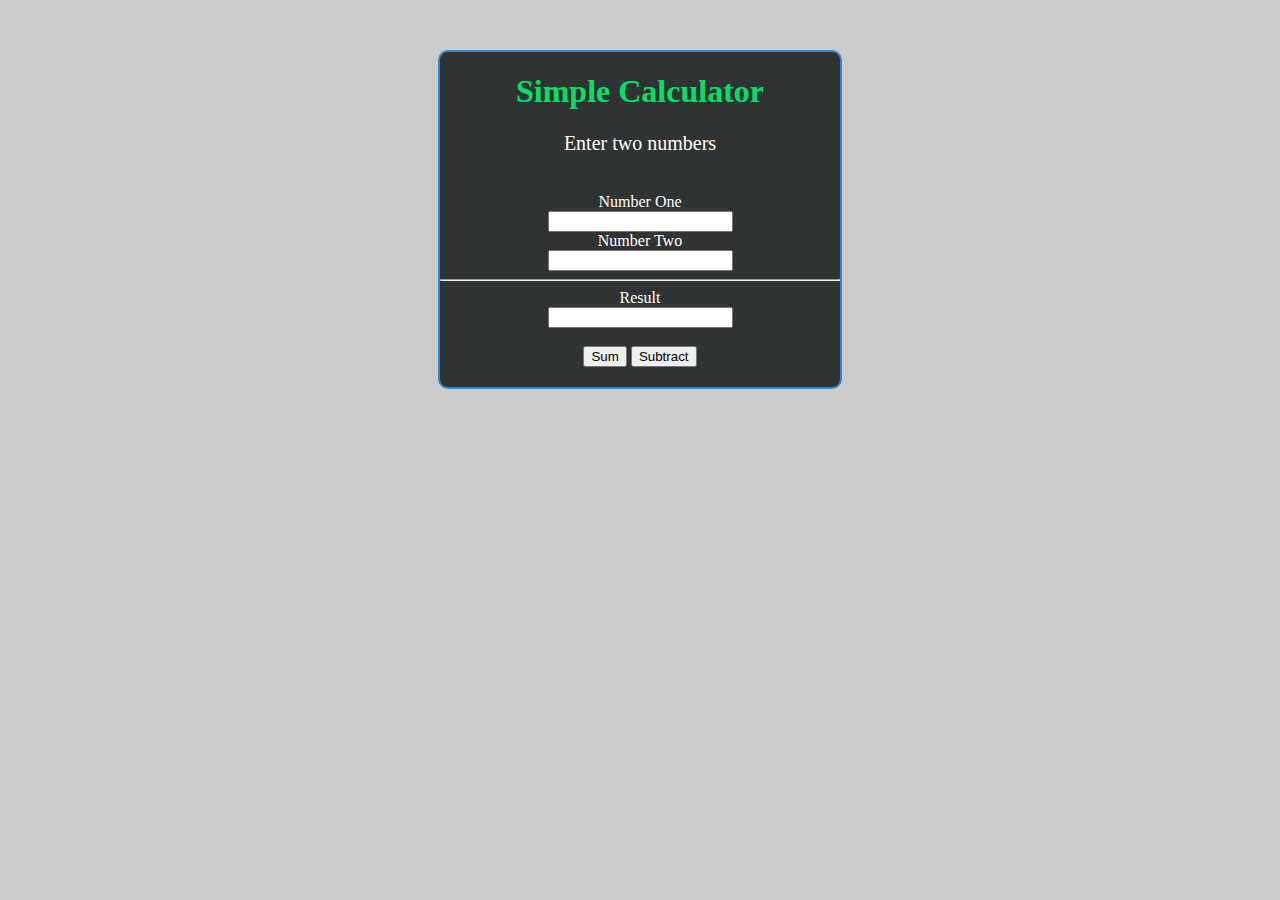
<file: Advanced Functions Exercise/07. Simple Calculator/index.html>
<!DOCTYPE html>
<html lang="en">
<head>
    <meta charset="UTF-8">
    <link rel="stylesheet" href="./style.css">
    <title>Title</title>
</head>
<body onload="calculator()">
    <div class="container">
        <h1 class="title">Simple Calculator</h1>
          <p>Enter two numbers</p><br>
        <div class="input"> 
            <label for="num1">Number One</label> <br>
            <input type="text" id="num1"> <br>
            <label for="num2">Number Two</label> <br>
            <input type="text" id="num2"> <br>
            <hr>
            <label for="result">Result</label> <br>
            <input type="text" id="result" readonly /><br>  
        </div>
        <br>
        <button id="sumButton" onclick="calculate.add()">Sum</button> 
        <button id="subtractButton" onclick="calculate.subtract()">Subtract</button>   
    </div>
    <script src="./app.js"></script>
</body>
</html>
</file>
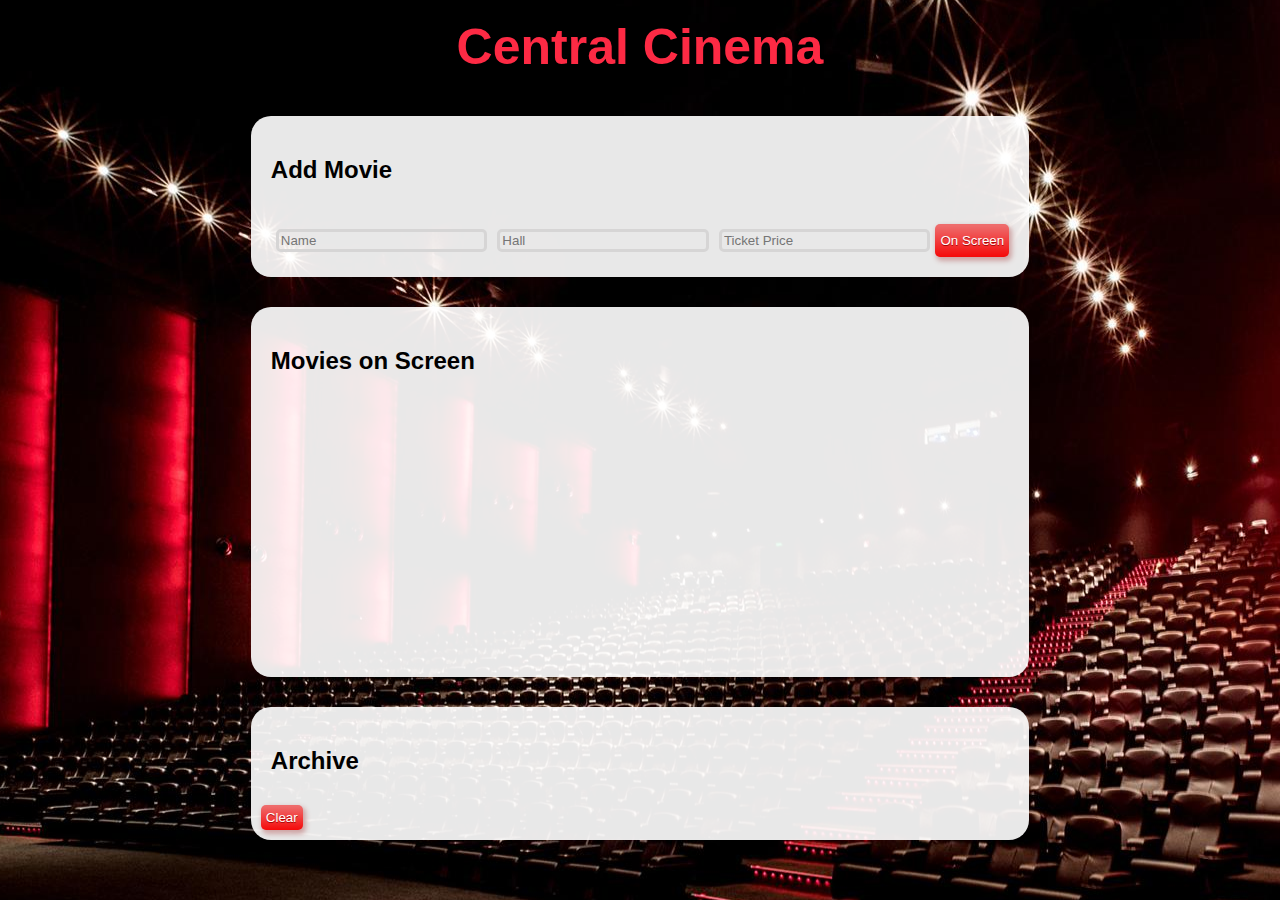
<file: Advanced Functions Exercise/09. Central Cinema/index.html>
<!DOCTYPE html>
<html lang="en">

<head>
    <meta charset="UTF-8">
    <meta name="viewport" content="width=device-width, initial-scale=1.0">
    <meta http-equiv="X-UA-Compatible" content="ie=edge">
    <link rel="icon" type="image/png" href="./favicon.ico">
    <link rel="stylesheet" href="styles.css">
    <script src="solution.js"></script>
    <title>Central Cinema</title>
</head>

<body>
    <h1>Central Cinema</h1>

    <form id="add-new">

        <h2>Add Movie</h2>
        <div id='container'>
            <input type="text" placeholder="Name" />
            <input type="text" placeholder="Hall" />
            <input type="text" placeholder="Ticket Price" />
            <button>On Screen</button>
        </div>
    </form>

    <section id="movies">
        <h2>Movies on Screen</h2>
        <ul>


        </ul>

    </section>


    <section id="archive">
        <h2>Аrchive</h2>
        <ul>

        </ul>
        <button>Clear</button>

    </section>
    <script>document.onload = solve();</script>
</body>

</html>
</file>
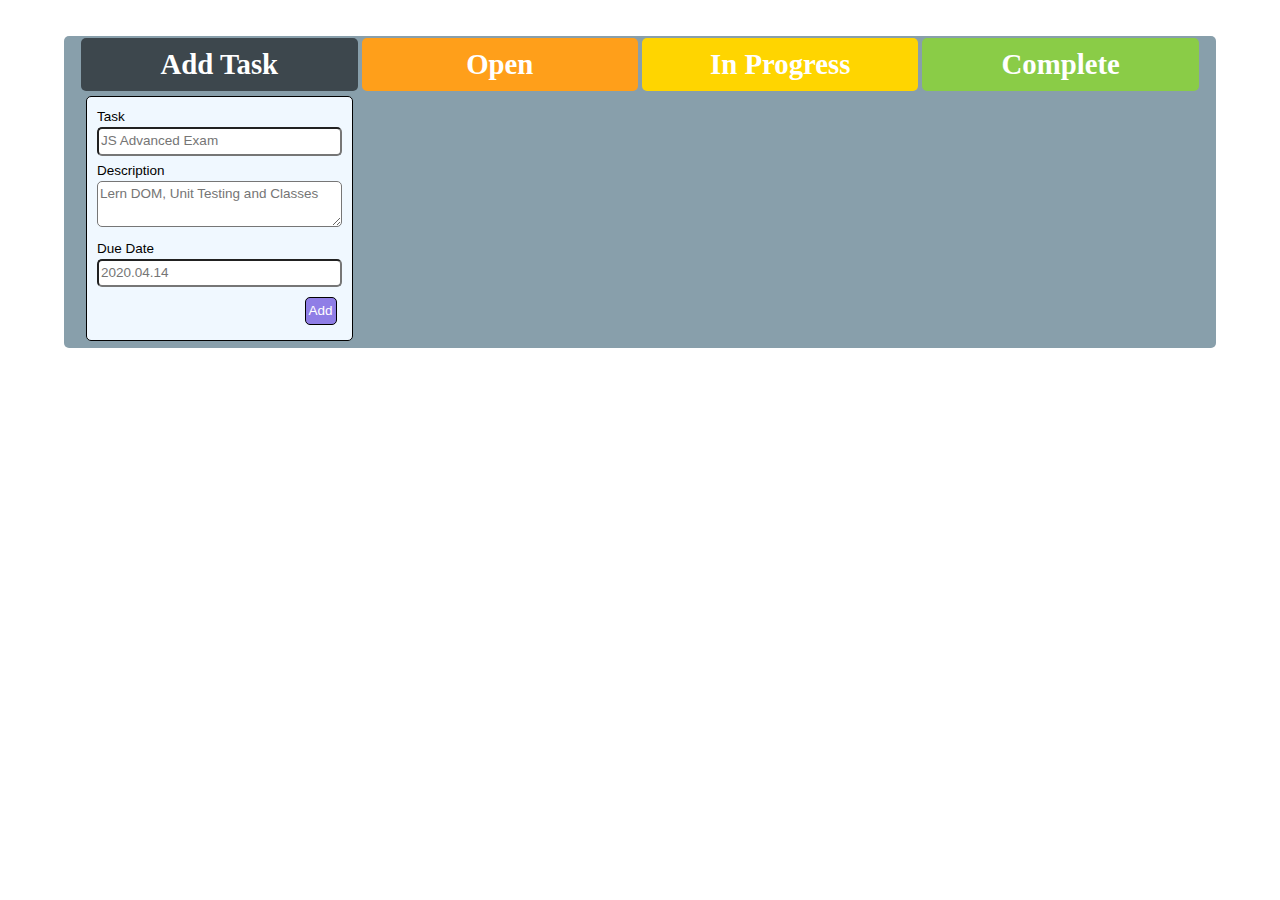
<file: Advanced Functions Exercise/10. Task Manager/index.html>
<!DOCTYPE html>
<html lang="en">

<head>
    <meta charset="UTF-8">
    <meta name="viewport" content="width=device-width, initial-scale=1.0">
    <link rel="stylesheet" href="./style.css">
    <script src="./app.js"></script>
    <script>window.addEventListener('DOMContentLoaded', () => {
            solve();
        });</script>
    <title>Document</title>
</head>

<body>
    <main>
        <div class="wrapper">
            <section>
                <div>
                    <h1 class="gray">Add Task</h1>
                </div>
                <div>
                    <form action="">
                        <label for="task">Task</label><br>
                        <input type="text" id="task" name="task" placeholder="JS Advanced Exam"><br>
                        <label for="description">Description</label><br>
                        <textarea id="description" placeholder="Lern DOM, Unit Testing and Classes"></textarea>
                        <label for="date">Due Date</label><br>
                        <input type="text" id="date" name="date" placeholder="2020.04.14"><br>
                        <button id="add">Add</button>
                    </form>
                </div>
            </section>

            <section>
                <div>
                    <h1 class="orange">Open</h1>
                </div>
                <div>
                    
                </div>
            </section>
            <section>
                <div>
                    <h1 class="yellow">In Progress</h1>
                </div>
                <div id="in-progress">
                    
                </div>
            </section>
            <section>
                <div>
                    <h1 class="green">Complete</h1>
                </div>
                <div>
                    
                </div>
            </section>
        </div>
    </main>
</body>

</html>
</file>
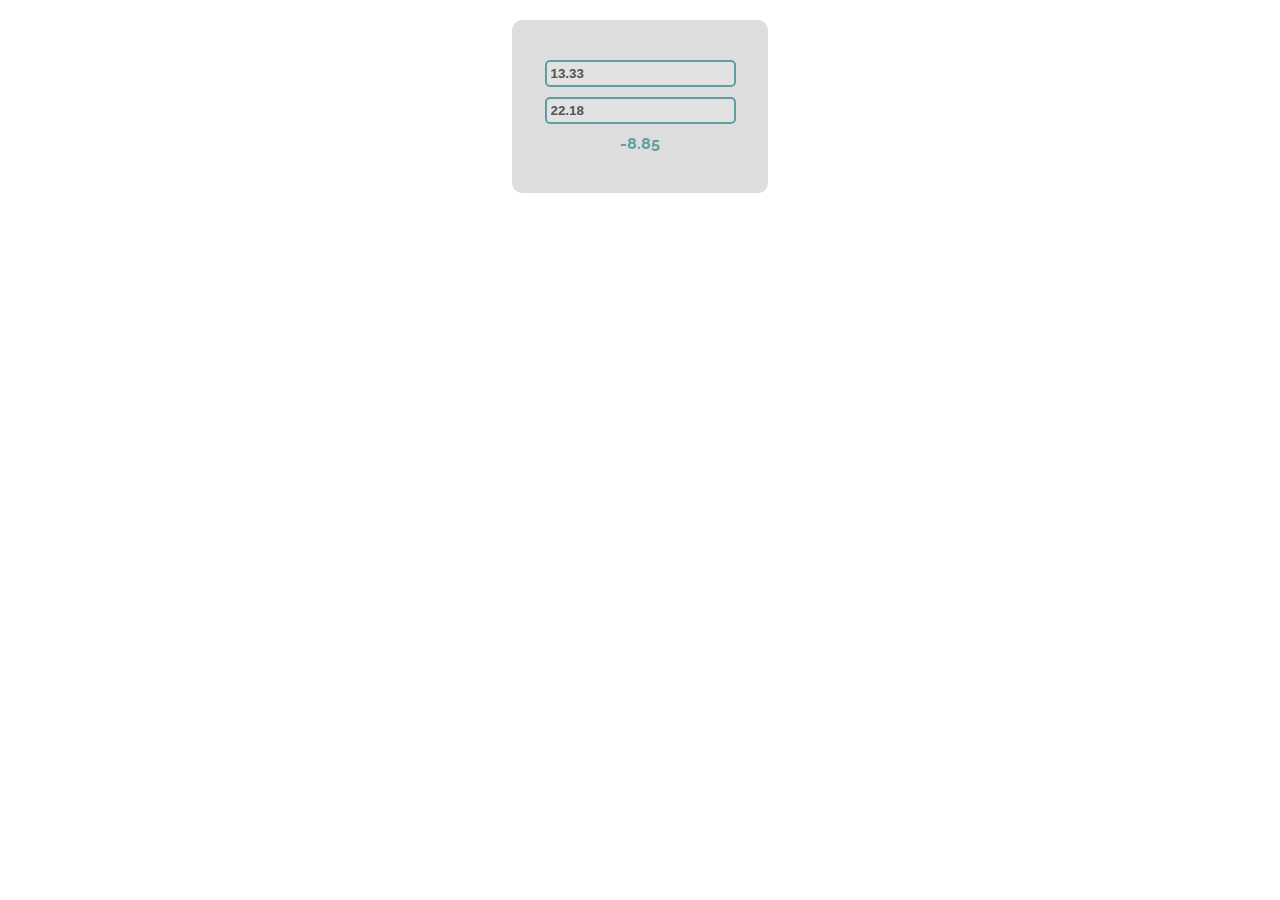
<file: DOM Introduction Exercise/01. Subtraction/index.html>
<!--Problems for in-class lab for the “JavaScript Advanced” course @ SoftUni.
Submit your solutions in the SoftUni judge system at https://judge.softuni.bg/Contests/1550/Exercise-DOM-Manipulations -->


<!DOCTYPE html>
<html lang="en">

<head>
    <meta charset="UTF-8">
    <title>Subtraction</title>
    <link rel="stylesheet" href="index.css">
</head>

<body>
    <div id="wrapper">
        <input type="text" id="firstNumber" value="13.33" disabled>
        <input type="text" id="secondNumber" value="22.18" disabled>

        <div id="result"></div>
    </div>
    <script src="subtract.js"></script>
    <script>
        window.onload = function () {
            subtract();
        }
    </script>
</body>

</html>
</file>
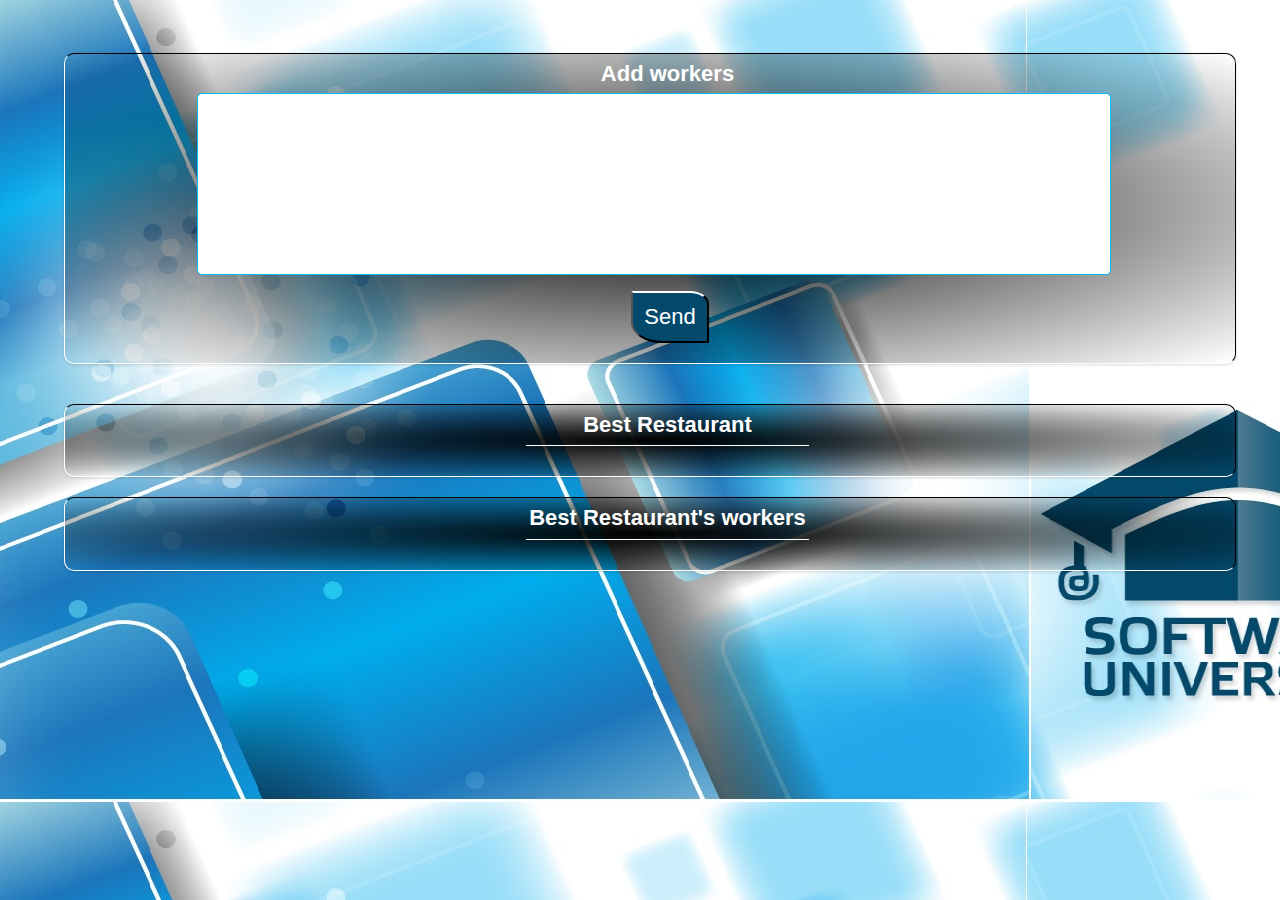
<file: DOM Introduction Exercise/07. Hell's Kitchen/index.html>
<!DOCTYPE html>
<html lang="en">

<head>
    <meta charset="UTF-8">
    <meta name="viewport" content="width=device-width, initial-scale=1.0">
    <meta http-equiv="X-UA-Compatible" content="ie=edge">
    <title>Document</title>
    <link rel="stylesheet" href="./style.css">
</head>

<body onload="solve()">
    <section class="restaurant-race-class">
        <div id="inputs">
            <h2>Add workers</h2>
            <textarea></textarea>
            <br>
            <button type="submit" id="btnSend">Send</button>
        </div>
        <div id="outputs">
            <div id="bestRestaurant">
                <h2>Best Restaurant</h2>
                <span></span>
                <p></p>
            </div>
            <div id="workers">
                <h2>Best Restaurant's workers</h2>
                <span></span>
                <p></p>
            </div>
        </div>

    </section>
    <script src="./app.js"></script>
</body>

</html>
</file>
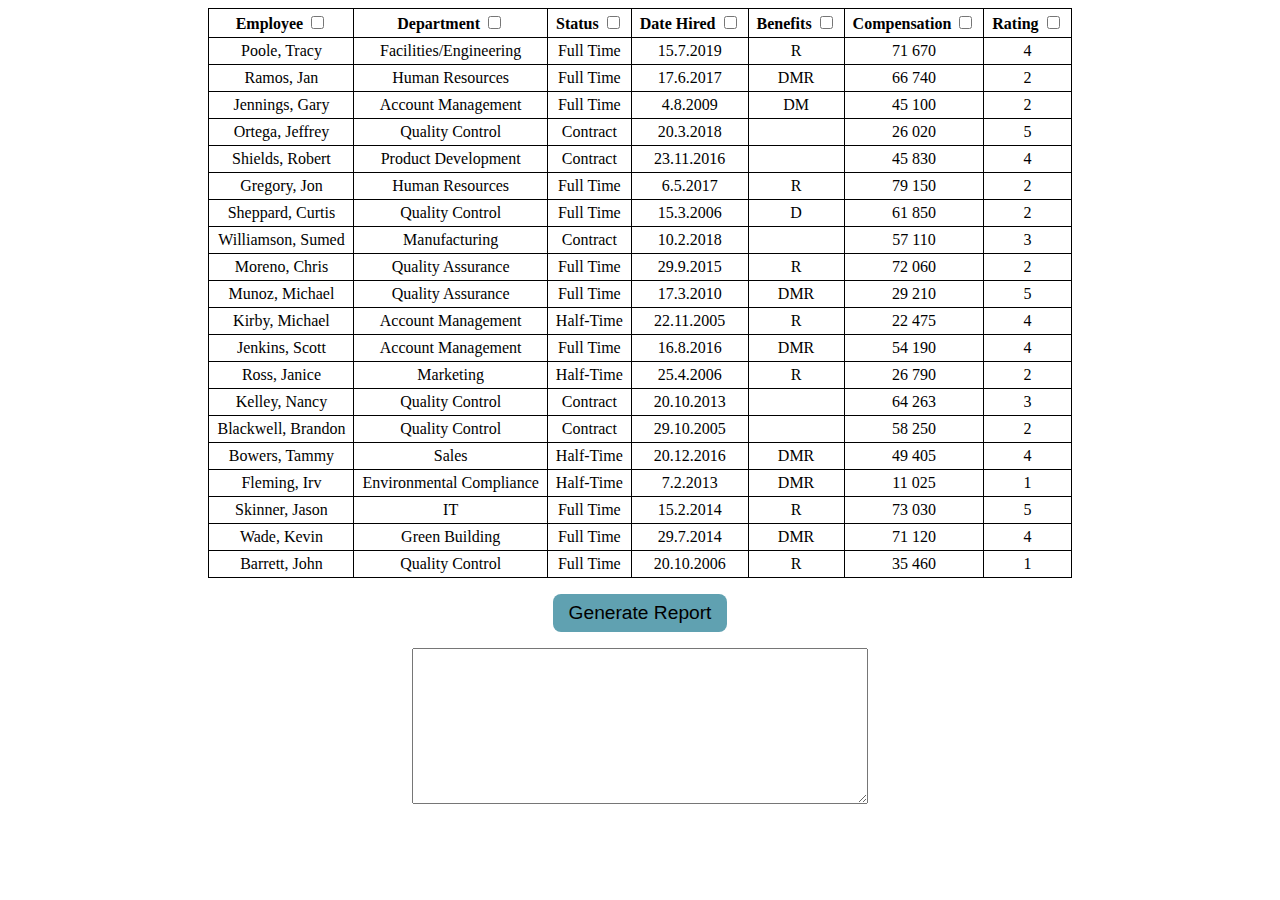
<file: DOM Introduction Exercise/08. Generate Report/index.html>
<!DOCTYPE html>
<html lang="en">

<head>
    <meta charset="UTF-8">
    <title>Dataset</title>
    <link rel="stylesheet" href="style.css">
</head>

<body>
    <main>
        <table>
            <thead>
                <tr>
                    <th>Employee <input type="checkbox" name="employee"></th>
                    <th>Department <input type="checkbox" name="deparment"></th>
                    <th>Status <input type="checkbox" name="status"></th>
                    <th>Date Hired <input type="checkbox" name="dateHired"></th>
                    <th>Benefits <input type="checkbox" name="benefits"></th>
                    <th>Compensation <input type="checkbox" name="salary"></th>
                    <th>Rating <input type="checkbox" name="rating"></th>
                </tr>
            </thead>
            <tbody>
                <tr>
                    <td>Poole, Tracy</td>
                    <td>Facilities/Engineering</td>
                    <td>Full Time</td>
                    <td>15.7.2019</td>
                    <td>R</td>
                    <td>71 670</td>
                    <td>4</td>
                </tr>
                <tr>
                    <td>Ramos, Jan</td>
                    <td>Human Resources</td>
                    <td>Full Time</td>
                    <td>17.6.2017</td>
                    <td>DMR</td>
                    <td>66 740</td>
                    <td>2</td>
                </tr>
                <tr>
                    <td>Jennings, Gary</td>
                    <td>Account Management</td>
                    <td>Full Time</td>
                    <td>4.8.2009</td>
                    <td>DM</td>
                    <td>45 100</td>
                    <td>2</td>
                </tr>
                <tr>
                    <td>Ortega, Jeffrey</td>
                    <td>Quality Control</td>
                    <td>Contract</td>
                    <td>20.3.2018</td>
                    <td></td>
                    <td>26 020</td>
                    <td>5</td>
                </tr>
                <tr>
                    <td>Shields, Robert</td>
                    <td>Product Development</td>
                    <td>Contract</td>
                    <td>23.11.2016</td>
                    <td></td>
                    <td>45 830</td>
                    <td>4</td>
                </tr>
                <tr>
                    <td>Gregory, Jon</td>
                    <td>Human Resources</td>
                    <td>Full Time</td>
                    <td>6.5.2017</td>
                    <td>R</td>
                    <td>79 150</td>
                    <td>2</td>
                </tr>
                <tr>
                    <td>Sheppard, Curtis</td>
                    <td>Quality Control</td>
                    <td>Full Time</td>
                    <td>15.3.2006</td>
                    <td>D</td>
                    <td>61 850</td>
                    <td>2</td>
                </tr>
                <tr>
                    <td>Williamson, Sumed</td>
                    <td>Manufacturing</td>
                    <td>Contract</td>
                    <td>10.2.2018</td>
                    <td></td>
                    <td>57 110</td>
                    <td>3</td>
                </tr>
                <tr>
                    <td>Moreno, Chris</td>
                    <td>Quality Assurance</td>
                    <td>Full Time</td>
                    <td>29.9.2015</td>
                    <td>R</td>
                    <td>72 060</td>
                    <td>2</td>
                </tr>
                <tr>
                    <td>Munoz, Michael</td>
                    <td>Quality Assurance</td>
                    <td>Full Time</td>
                    <td>17.3.2010</td>
                    <td>DMR</td>
                    <td>29 210</td>
                    <td>5</td>
                </tr>
                <tr>
                    <td>Kirby, Michael</td>
                    <td>Account Management</td>
                    <td>Half-Time</td>
                    <td>22.11.2005</td>
                    <td>R</td>
                    <td>22 475</td>
                    <td>4</td>
                </tr>
                <tr>
                    <td>Jenkins, Scott</td>
                    <td>Account Management</td>
                    <td>Full Time</td>
                    <td>16.8.2016</td>
                    <td>DMR</td>
                    <td>54 190</td>
                    <td>4</td>
                </tr>
                <tr>
                    <td>Ross, Janice</td>
                    <td>Marketing</td>
                    <td>Half-Time</td>
                    <td>25.4.2006</td>
                    <td>R</td>
                    <td>26 790</td>
                    <td>2</td>
                </tr>
                <tr>
                    <td>Kelley, Nancy</td>
                    <td>Quality Control</td>
                    <td>Contract</td>
                    <td>20.10.2013</td>
                    <td></td>
                    <td>64 263</td>
                    <td>3</td>
                </tr>
                <tr>
                    <td>Blackwell, Brandon</td>
                    <td>Quality Control</td>
                    <td>Contract</td>
                    <td>29.10.2005</td>
                    <td></td>
                    <td>58 250</td>
                    <td>2</td>
                </tr>
                <tr>
                    <td>Bowers, Tammy</td>
                    <td>Sales</td>
                    <td>Half-Time</td>
                    <td>20.12.2016</td>
                    <td>DMR</td>
                    <td>49 405</td>
                    <td>4</td>
                </tr>
                <tr>
                    <td>Fleming, Irv</td>
                    <td>Environmental Compliance</td>
                    <td>Half-Time</td>
                    <td>7.2.2013</td>
                    <td>DMR</td>
                    <td>11 025</td>
                    <td>1</td>
                </tr>
                <tr>
                    <td>Skinner, Jason</td>
                    <td>IT</td>
                    <td>Full Time</td>
                    <td>15.2.2014</td>
                    <td>R</td>
                    <td>73 030</td>
                    <td>5</td>
                </tr>
                <tr>
                    <td>Wade, Kevin</td>
                    <td>Green Building</td>
                    <td>Full Time</td>
                    <td>29.7.2014</td>
                    <td>DMR</td>
                    <td>71 120</td>
                    <td>4</td>
                </tr>
                <tr>
                    <td>Barrett, John</td>
                    <td>Quality Control</td>
                    <td>Full Time</td>
                    <td>20.10.2006</td>
                    <td>R</td>
                    <td>35 460</td>
                    <td>1</td>
                </tr>
            </tbody>
        </table>
        <div>
            <button onclick="generateReport()">Generate Report</button>
        </div>
        <div>
            <textarea id="output"></textarea>
        </div>
    </main>
    <script src="report.js"></script>
</body>

</html>
</file>
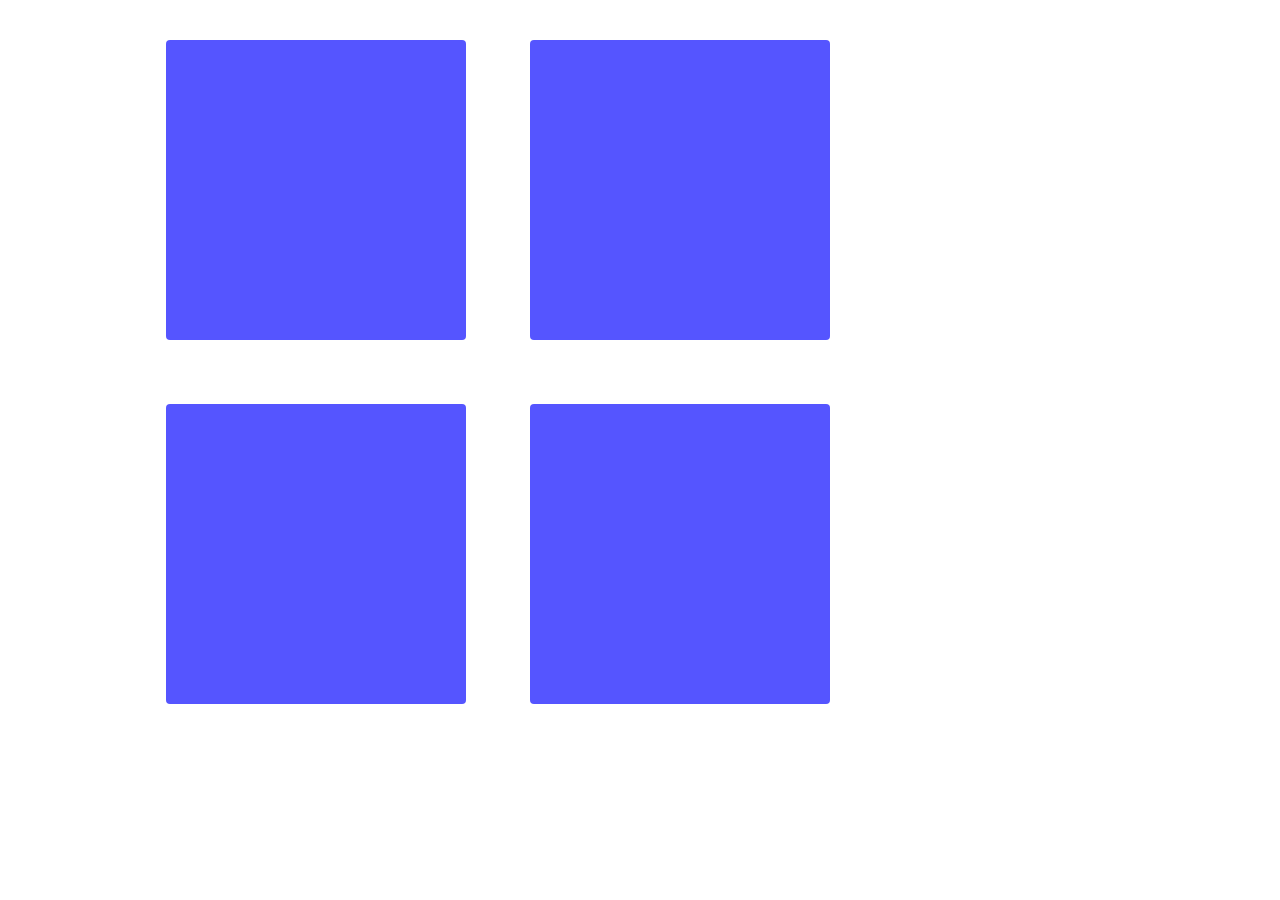
<file: DOM Manipulations and Events Exercise/01. Sections/index.html>
<!DOCTYPE html>
<html lang="en">

<head>
    <meta charset="UTF-8">
    <title>Sections</title>
    <link rel="stylesheet" href="style.css">
    <script src="script.js"></script>
</head>
<body onload="create(['Section 1', 'Section 2', 'Section 3', 'Section 4']);">
    <div id="content">
    </div>
</body>

</html>
</file>
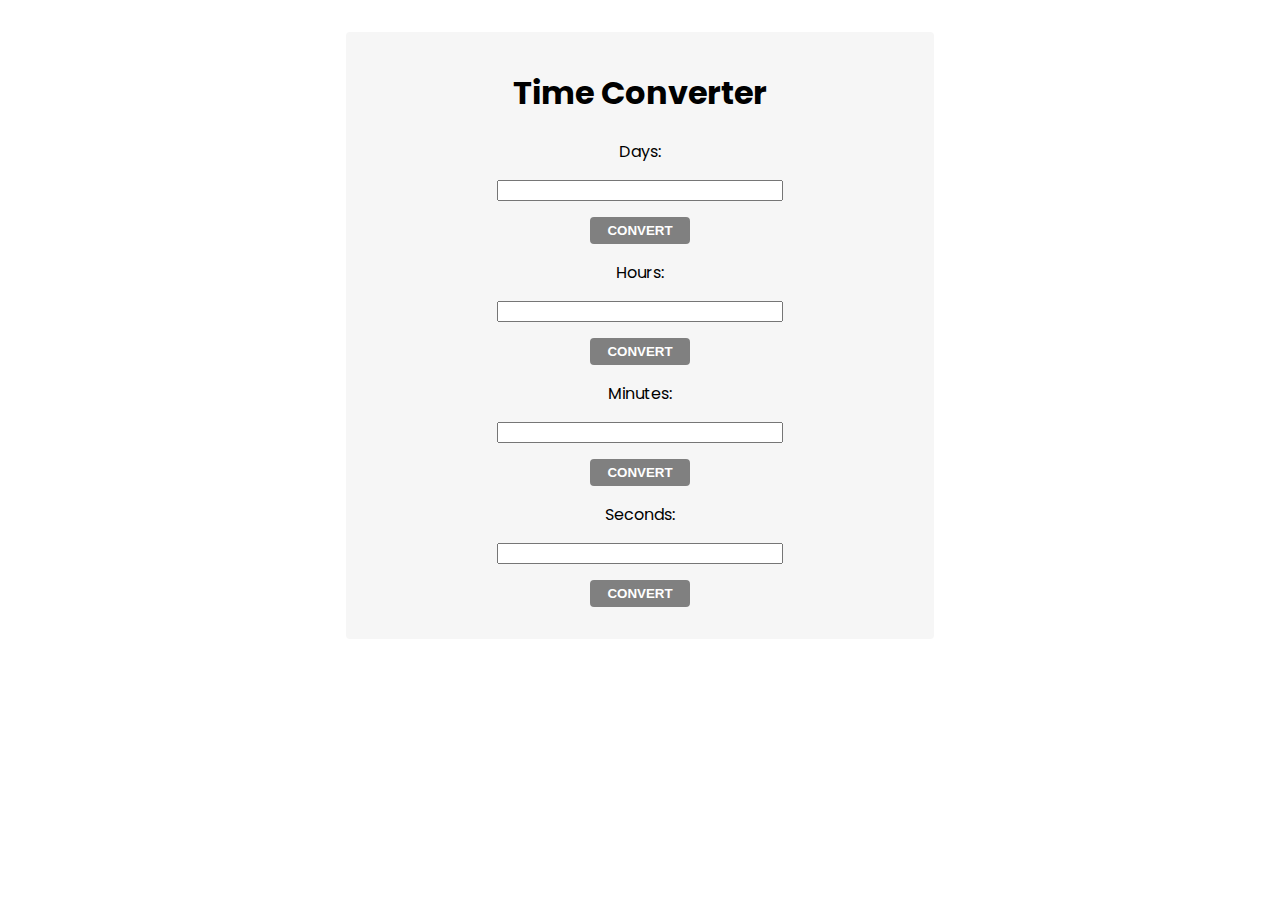
<file: DOM Manipulations and Events Exercise/02. Time-Converter/index.html>
<!DOCTYPE html>
<html lang="en">

<head>
    <meta charset="UTF-8">
    <meta name="viewport" content="width=device-width, initial-scale=1.0">
    <meta http-equiv="X-UA-Compatible" content="ie=edge">
    <title>Time Converter</title>
    <link rel="stylesheet" href="style.css">
</head>

<body onload="attachEventsListeners()">
    <main>
        <h1>Time Converter</h1>
        <div>
            <label for="days">Days: </label>
            <input type="text" id="days">
            <input id="daysBtn" type="button" value="Convert">
        </div>
        <div>
            <label for="hours">Hours: </label>
            <input type="text" id="hours">
            <input id="hoursBtn" type="button" value="Convert">
        </div>
        <div>
            <label for="minutes">Minutes: </label>
            <input type="text" id="minutes">
            <input id="minutesBtn" type="button" value="Convert">
        </div>
        <div>
            <label for="seconds">Seconds: </label>
            <input type="text" id="seconds">
            <input id="secondsBtn" type="button" value="Convert">
        </div>
    </main>
</body>

<script src="solution.js"></script>

</html>
</file>
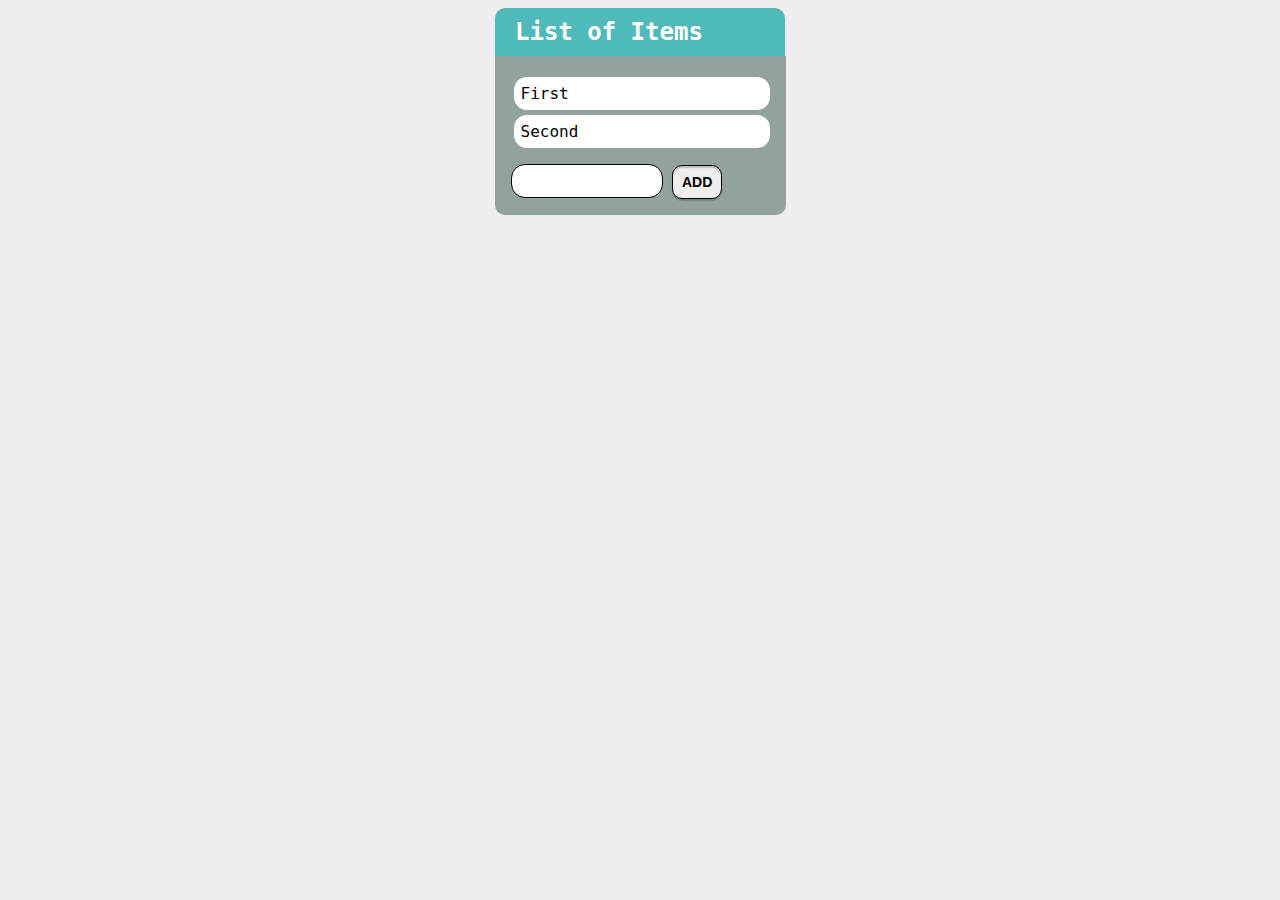
<file: DOM Manipulations and Events Lab/01. List-Of-Items/index.html>
<!--Problems for in-class lab for the “JavaScript Advanced” course @ SoftUni.
Submit your solutions in the SoftUni judge system at https://judge.softuni.bg/Contests/1549/Lab-DOM-Manipulations -->

<!DOCTYPE html>
<html lang="en">

<head>
    <meta charset="UTF-8">
    <meta name="viewport" content="width=device-width, initial-scale=1.0">
    <meta http-equiv="X-UA-Compatible" content="ie=edge">
    <link rel="stylesheet" href="style.css">
    <title>List of Items</title>
</head>

<body>
    <h1>List of Items</h1>
    <main>
        <ul id="items">
            <li>First</li>
            <li>Second</li>
        </ul>
        <input type="text" id="newItemText" />
        <input type="button" value="Add" onclick="addItem()">
    </main>
</body>
<script src="./app.js"></script>
</html>
</file>
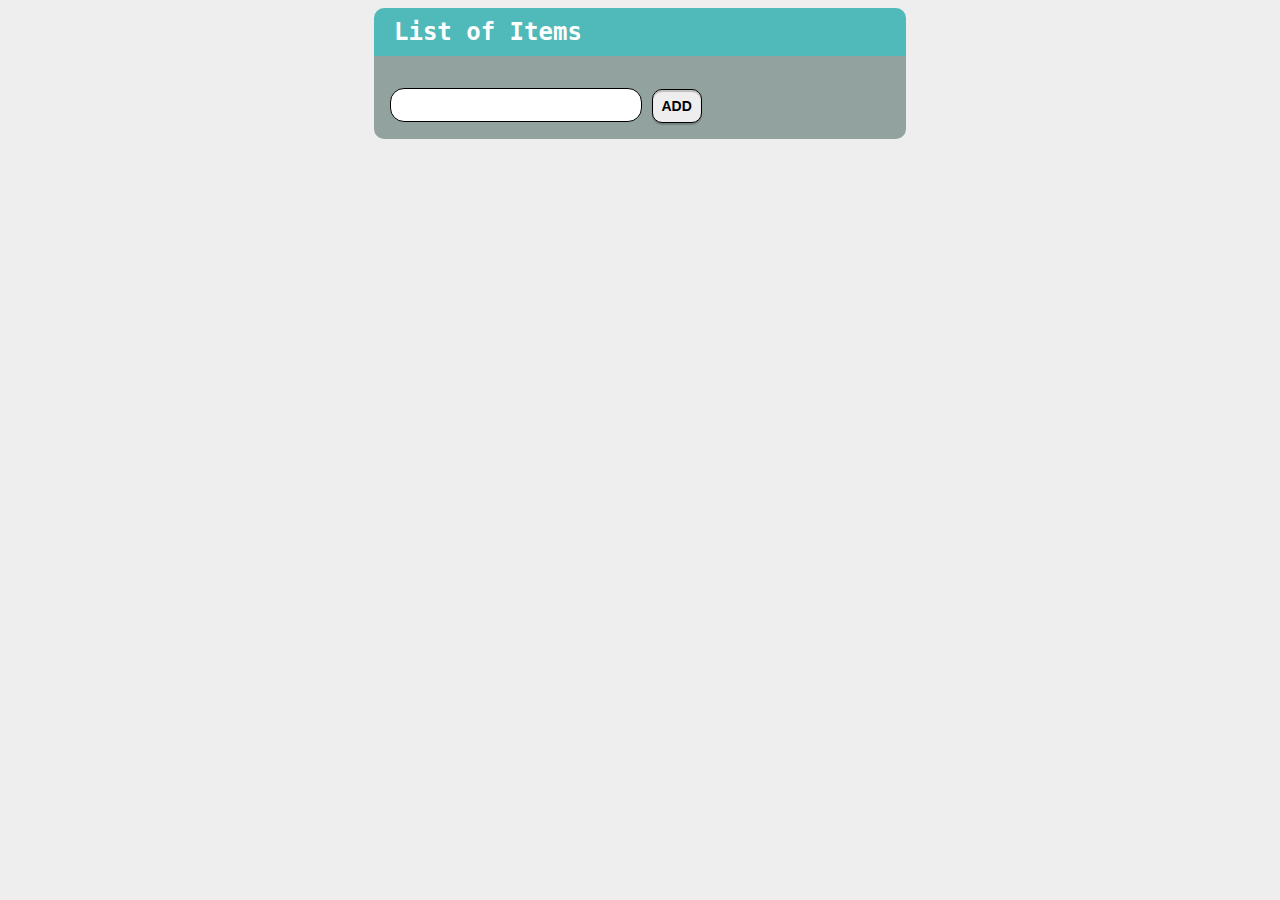
<file: DOM Manipulations and Events Lab/02. Add-Delete/index.html>
<!--Problems for in-class lab for the “JavaScript Advanced” course @ SoftUni.
Submit your solutions in the SoftUni judge system at https://judge.softuni.bg/Contests/1549/Lab-DOM-Manipulations -->

<!DOCTYPE html>
<html lang="en">

<head>
    <meta charset="UTF-8">
    <meta name="viewport" content="width=device-width, initial-scale=1.0">
    <meta http-equiv="X-UA-Compatible" content="ie=edge">
    <link rel="stylesheet" href="style.css">
    <title>Add/Delete</title>
</head>

<body>
    <h1>List of Items</h1>
    <main>
        <ul id="items"></ul>
        <input type="text" id="newItemText" />
        <input type="button" value="Add" onclick="addItem()">
    </main>
    <script src="./app.js"></script>
</body>
</html>
</file>
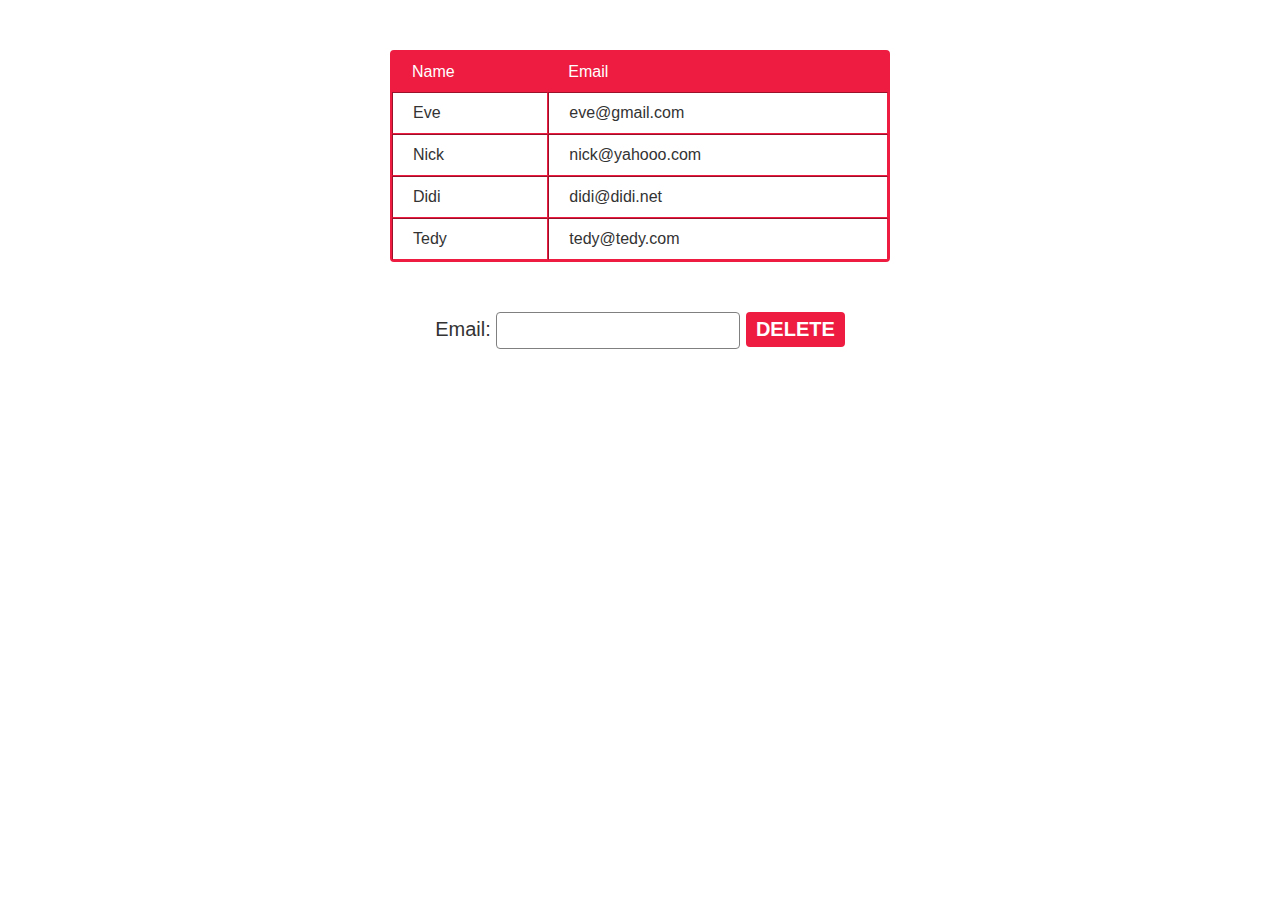
<file: DOM Manipulations and Events Lab/03. Delete-From-Table/index.html>
<!--Problems for in-class lab for the “JavaScript Advanced” course @ SoftUni.
Submit your solutions in the SoftUni judge system at https://judge.softuni.bg/Contests/1549/Lab-DOM-Manipulations -->

<!DOCTYPE html>
<html lang="en">

<head>
    <meta charset="UTF-8">
    <meta name="viewport" content="width=device-width, initial-scale=1.0">
    <meta http-equiv="X-UA-Compatible" content="ie=edge">
    <link rel="stylesheet" href="style.css">
    <title>Delete from Table</title>
</head>

<body>
    <table border="1" id="customers">
        <thead>
            <tr>
                <th>Name</th>
                <th>Email</th>
            </tr>
        </thead>
        <tbody>
            <tr>
                <td>Eve</td>
                <td>eve@gmail.com</td>
            </tr>
            <tr>
                <td>Nick</td>
                <td>nick@yahooo.com</td>
            </tr>
            <tr>
                <td>Didi</td>
                <td>didi@didi.net</td>
            </tr>
            <tr>
                <td>Tedy</td>
                <td>tedy@tedy.com</td>
            </tr>
        </tbody>
    </table>
    <label>
        Email: <input type="text" name="email" />
        <button onclick="deleteByEmail()">Delete</button>
    </label>
    <div id="result"></div>
    <script src="./app.js"></script>
</body>

</html>
</file>
<file: Advanced Functions Exercise/07. Simple Calculator/style.css>
body {
    background-color: #ccc;
    color: white;
  }
  
  .container {
    margin: 0 auto;
    margin-top: 50px;
    border-radius: 10px;
    width: 400px;
    background-color: #303333;
    text-align: center;
    border: solid 2px #3786c7;
  }
  .container p {
    font-size: 20px;
  }
  
  .title {
    color: #02e063;
  }
  
  #sumButton {
    margin-bottom: 20px;
  }
</file>
<file: Advanced Functions Exercise/09. Central Cinema/styles.css>
body{
    background-position:center;
    background-image:url(./fc760ea61065e82a10007a9f139e-1588373.jpg) ;
    font-family: 'Gill Sans', 'Gill Sans MT', Calibri, 'Trebuchet MS', sans-serif;
}
form, section{
    position:relative;
    margin: auto;
    background-color: rgba(255, 255, 255, 0.911);
    width:60%;
    border-radius: 20px;
    padding: 10px;
}

input{
    background-color:transparent;
    border: solid;
    border-color:rgb(214, 213, 213);
    border-radius:5px; 
    margin-right: 5px;
}

#container {
    display: flex; 
    flex-wrap: wrap;
    justify-content: space-around;
    padding: 10px;
}

#container input{ 
    flex-grow: 3;
    margin: 5px;
}

#movies{
    min-height:350px;
}
#add-new, #archive{
    display: block;
    margin-top: 30px;
    margin-bottom: 30px;
    min-height:100px;
}
strong{
    padding:10px;
}
.filter{
    display: block;
    width:100%;
    margin-left: 17%;
}
#filter{
    width: 50%;
}
h1{
    display: block;
    margin:auto;
    text-align: center;
    padding: 10px;
    color: rgb(253, 42, 68);
    font-size: 50px;
    padding: 10px;
}

h2{
    padding: 10px;
}
li{
    list-style-type: none;
    padding:12px;
    margin: 10px;
    border-radius: 10px;
    background-color: #8da1b977;
}

li div{
    position:relative;
    float:right;
}
#archive strong{
    position:relative;
    /* float:right; */
}
li button{
    position:relative;
    float:right;
}
button{
    box-shadow: 2px 3px 5px 1px #cea4a4;
    padding: 5px;
	background:linear-gradient(to bottom, #ee6c6c 5%, #f50a0a 100%);
	background-color:#ee6c6c;
	border-radius:5px;
	border:none;
	display:inline-block;
	cursor:pointer;
	color:#ffffff;
	font-family:Arial;
	text-decoration:none;
	text-shadow:0px 1px 0px #a80606;
}

button:hover{
    background:linear-gradient(to bottom, #f50a0a 5%, #970303 100%);
    background-color:#970303 ;
     
}
button:active{
    position:relative;
	top:1px;
}
</file>
<file: Advanced Functions Exercise/10. Task Manager/style.css>
* {
    padding: 0;
    margin: 0;
}

html {
    box-sizing: border-box;
    font: 18px/1.5 Verdana, sans-serif;
}

*, *:before, *:after {
    box-sizing: inherit;
}

body, form, input, textarea, option, select, button, section, article {
    font: inherit;
}

h1, h2, h3, h4, h5, h6 {
    font-family: Georgia, serif;
}

h1 {
    font-size: 1.6em;
    padding: 5px;
    text-align: center;
    border-radius: 5px;
    color: white;
}

h2 {
    font-size: 1.4em;
}

h3 {
    font-size: 0.75em;
    padding: 5px;
    text-align: center;
    text-decoration: underline;
}

p {
    font-size: 0.55em;
    margin: 5px;
    text-align: center;
}

p+p {
    margin-top: 1rem;
}

section {
    display: flex;
    flex-flow: column;
    flex-wrap: wrap;
    max-width: 24%;
    flex-basis: 30%;
    flex-shrink: 0;
    flex-grow: 1;
    margin: 2px;
}

article {
    margin: 5px;
    padding: 5px;
    border: 1px solid black;
    border-radius: 5px;
    min-height: 10%;
    background-color: aliceblue;
    font-size: 1.2em;
}

form {
    margin: 5px;
    padding: 10px;
    border: 1px solid black;
    border-radius: 5px;
    min-height: 10%;
    background-color: aliceblue;
    font-size: 0.75em;
}

input, textarea {
    width: 100%;
    padding: 2px;
    border-radius: 5px;
    margin-bottom: 5px;
}

button {
    padding: 3px;
    margin: 5px;
    border: 1px solid black;
    border-radius: 5px;
    font-size: 0.75rem;
}

form button {
    display: block;
    margin-left: auto;
    background-color: #8f7ee6;
    color: white;
}

.wrapper {
    display: flex;
    justify-content: center;
    margin: 2rem auto 0;
    border-radius: 5px;
    width: 90%;
    background-color: #889fab;
}

.gray {
    background-color: #3d474d;
}

.orange {
    background-color: #ff9f1a;
}

.yellow {
    background-color: #ffd500;
}

.green {
    background-color: #8acc47;
    color: white;
}

.red {
    background-color: #d93651;
    color: white;
}

.flex {
    display: flex;
    justify-content: space-between;
}
</file>
<file: DOM Introduction Exercise/01. Subtraction/index.css>
@import url('https://fonts.googleapis.com/css?family=Raleway');

body {
    width: 20%;
    margin: 0 auto;
    padding-top: 20px;
    font-family: 'Raleway',sans-serif;
}

#wrapper{
    background: #DDDDDD;
    text-align: center;
    padding: 40px 20px;
    border-radius: 10px;
}

input[type="text"] {
    margin-bottom: 10px;
    padding: 5px 0;
    border-radius: 5px;
    font-weight: 700;
}
 #result{
     font-weight: 700;
     color: cadetblue;
 }

 #wrapper input {
     padding: 4px;
     border: 2px solid cadetblue;
 }
</file>
<file: DOM Introduction Exercise/07. Hell's Kitchen/style.css>
@import url(https://fonts.googleapis.com/css?family=Lato:400,300,700|Montserrat:400,700);

*{
    margin: 0;
    padding: 0;
    font-family: 'Trebuchet MS', 'Lucida Sans Unicode', 'Lucida Grande', 'Lucida Sans', Arial, sans-serif;
    font-size:22px;
}

.restaurant-race-class {
    display: flex;
    justify-content: center;
    flex-wrap: wrap;
    padding: 1.5rem;
    color: #aaa;
}
body{
    background-image: url(./softuni-wallpaper-1-1920x1080.jpg);
    background-position: top;
}

h2 {
    color: white;
    padding: 0.3rem;
}
span {
    width: 25%;
    margin: 0 auto;
    height: 1px;
    display: block;
    border-bottom: 1px solid white;
    margin-bottom: 10px;
}

textarea {
    background: #fff;
    border-radius: 5px; 
    padding-left: 0.1rem;
    padding-right: 0.1rem;
    border: 1px solid #00BFFF;
    margin-right: 1.2rem;
    outline: none;
    color: black;
    font-size: 21px;
    width: 50%;
    resize: none;
    height: 20vh;
    width: 80%;
    text-align: center;
}

#inputs, #outputs div{
    margin: 20px 0px 20px 20px;
    width: 1135px;
    text-align: center;
    padding-bottom: 20px;
    background-color: #fff;
    border-radius: 10px;
    padding-left: 35px;
    box-shadow: rgba(0, 0, 0, .15) 0 1px 3px;
    background: radial-gradient(black, transparent);
    text-shadow: black;
    color:white;
    border-bottom: 1px solid white;
    border-left: 1px solid white;
    border-top: 1px solid black;
    border-right: 1px solid black;
}

label{
    font-size: 18px;
}
button{
    margin-top: 10px;
    font-size: 22px;
    margin-left: 5px;
    background-color: #03496B;
    outline: none;
    border-top-right-radius: 25%;
    border-bottom-left-radius: 40%;
    border-top-color: white;
    padding: 0.5rem;
    color: #fff;
    cursor: pointer;
}

button:hover {
    box-shadow: 0px 1px 7px 4px white;
}
</file>
<file: DOM Introduction Exercise/08. Generate Report/style.css>
table {
    margin: auto;
    font-style: ;
}

table, tbody, thead, tr, th, td {
    border-collapse: collapse;
    border: 1px solid black;
    text-align: center;
}

th, td {
    padding: 4px 8px;
}

div {
    text-align: center;
    margin: auto;
    margin-top: 16px;
}

textarea {
    width: 450px;
    height: 150px;
    text-align: left;
}

button {
    font-size: larger;
    border: 0;
    background-color: #60a1b1;
    border-radius: 8px;
    padding: 8px 16px;
}

button:hover {
    background-color: #78c6da;
    cursor: pointer;
}
</file>
<file: DOM Manipulations and Events Exercise/01. Sections/style.css>
@import url('https://fonts.googleapis.com/css?family=Poppins');

body {
    font-family: 'Poppins', sans-serif;
}

#content {
    width: 80%;
    margin: 0 auto;
}

#content div {
    float: left;
    width: 300px;
    height: 300px;
    margin: 2em;
    background: #5555ff;
    text-align: center;
    border-radius: 4px;
}

#content div p {
    color: white;
    margin: 6em 3em 6em 3em;
}
</file>
<file: DOM Manipulations and Events Exercise/02. Time-Converter/style.css>
@import url('https://fonts.googleapis.com/css?family=Poppins');

body {
    font-family: 'Poppins', sans-serif;
}

main {
    width: 44%;
    margin: 2rem auto;
    text-align: center;
    background: #f6f6f6;
    padding: 1rem;
    border-radius: 4px;
}

main label, main input {
    display: block;
}

main input {
    text-align: center;
    width: 50%;
    margin: 1rem auto;
}

#daysBtn, #hoursBtn, #minutesBtn, #secondsBtn {
    background: gray;
    width: 18%;
    border: 2px solid gray;
    border-radius: 4px;
    padding: 4px 9px;
    text-transform: uppercase;
    font-weight: bold;
    color: white;
}
</file>
<file: DOM Manipulations and Events Lab/01. List-Of-Items/style.css>
body {
  background: #eeeeee;
  font-family: "Source Code Pro", monospace;
}

body > h1 {
  text-align: left;
  background: #50b9b9;
  color: white;
  padding: 10px 20px;
  border-radius: 10px 10px 0 0;
  width: 250px;
  margin: 0 auto;
  font-size: 24px;
}

ul {
  margin-top: 5px;
}

li {
  background-color: white;
  padding: 7px;
  border-radius: 13px;
  margin-bottom: 5px;
  list-style-type: none;
  margin-left: -37px;
}

#items li a {
  color: red;
  text-decoration: none;
  margin-left: 10px;
}

main {
  background: #91a29f;
  width: 259px;
  margin: 0 auto;
  padding: 1rem;
  border-radius: 0 0 10px 10px;
}

main input[type="text"] {
  border: 1px solid black;
  border-radius: 14px;
  padding: 5px;
  font-size: 19px;
  outline: none;
  cursor: pointer;
  width: 140px;
}

main input[type="button"] {
  border: 1px solid;
  background: #eeeeee;

  font-size: 14px;
  border-radius: 14px;
  font-weight: bold;
  text-transform: uppercase;
  text-align: center;
  letter-spacing: 0px;
  outline: none;
  display: inline-block;
  padding: 8px;
  border: 1px solid black;
  border-radius: 10px;
  box-shadow: 0 2px 1px rgba(0, 0, 0, 0.2), inset 0 2px 1px rgba(0, 0, 0, 0.2);
  width: 50px;
}

main input[type="button"]:hover {
  border-color: white;
  background-color: #91a29f;
  color: white;
}
</file>
<file: DOM Manipulations and Events Lab/02. Add-Delete/style.css>
@import url('https://fonts.googleapis.com/css?family=Source+Code+Pro');
body {
    background: #eeeeee;
    font-family: "Source Code Pro", monospace;
}

body>h1 {
    text-align: left;
    background: #50b9b9;
    color: white;
    padding: 10px 20px;
    border-radius: 10px 10px 0 0;
    width: 250px;
    margin: 0 auto;
    font-size: 24px;
    width: 492px;
}

ul {
    margin-top: 5px;
}

li {
    background-color: white;
    padding: 7px;
    border-radius: 13px;
    margin-bottom: 5px;
    list-style-type: none;
    margin-left: -37px;
    display: flex;
    justify-content: space-between;
}

#items li a {
    color: red;
    text-decoration: none;
    padding-left: 5px;
}

#items li a:hover {
    cursor: pointer;
    color: rgb(49, 194, 44);
}

main {
    background: #91a29f;
    width: 500px;
    margin: 0 auto;
    padding: 1rem;
    border-radius: 0 0 10px 10px;
}

main input[type="text"] {
    border: 1px solid black;
    border-radius: 14px;
    padding: 5px;
    font-size: 19px;
    outline: none;
    width: 240px;
}

main input[type="button"] {
    border: 1px solid;
    background: #eeeeee;
    font-size: 14px;
    border-radius: 14px;
    font-weight: bold;
    text-transform: uppercase;
    text-align: center;
    letter-spacing: 0px;
    outline: none;
    display: inline-block;
    padding: 8px;
    border: 1px solid black;
    border-radius: 10px;
    box-shadow: 0 2px 1px rgba(0, 0, 0, 0.2), inset 0 2px 1px rgba(0, 0, 0, 0.2);
    width: 50px;
}

main input[type="button"]:hover {
    border-color: white;
    background-color: #91a29f;
    color: white;
    cursor: pointer;
}
</file>
<file: DOM Manipulations and Events Lab/03. Delete-From-Table/style.css>
* {
    margin: 0;
    padding: 0;
    box-sizing: border-box;
}

body {
    font-family: -apple-system, BlinkMacSystemFont, "Segoe UI", Roboto, "Helvetica Neue", Arial, sans-serif;
    color: #333;
}

table {
    text-align: left;
    line-height: 40px;
    border-collapse: separate;
    border-spacing: 0;
    border: 2px solid #ed1c40;
    width: 500px;
    margin: 50px auto;
    border-radius: .25rem;
}

th {
    border: none;
}

thead tr:first-child {
    background: #ed1c40;
    color: #fff;
    border: none;
}

th,
td {
    padding: 0 15px 0 20px;
}

th {
    font-weight: 500;
}

tbody tr:hover {
    background-color: #f2f2f2;
    cursor: default;
}

.button {
    color: #aaa;
    cursor: pointer;
    vertical-align: middle;
    margin-top: -4px;
}

.edit:hover {
    color: #0a79df;
}

.delete:hover {
    color: #dc2a2a;
}

label {
    margin-left: 34%;
    font-size: 20px;
}

input[type="text"] {
    border-radius: 4px;
    padding: 7px 5px;
    border: 1px solid gray;
    font-size: 18px;
    outline: none;
}

button {
    background: #ed1c40;
    border: #ed1c40;
    border-radius: 4px;
    padding: 6px 10px;
    font-size: 20px;
    color: white;
    font-weight: bold;
    text-transform: uppercase;
    cursor: pointer;
    outline: none;
}

#result {
    text-align: center;
}
</file>
